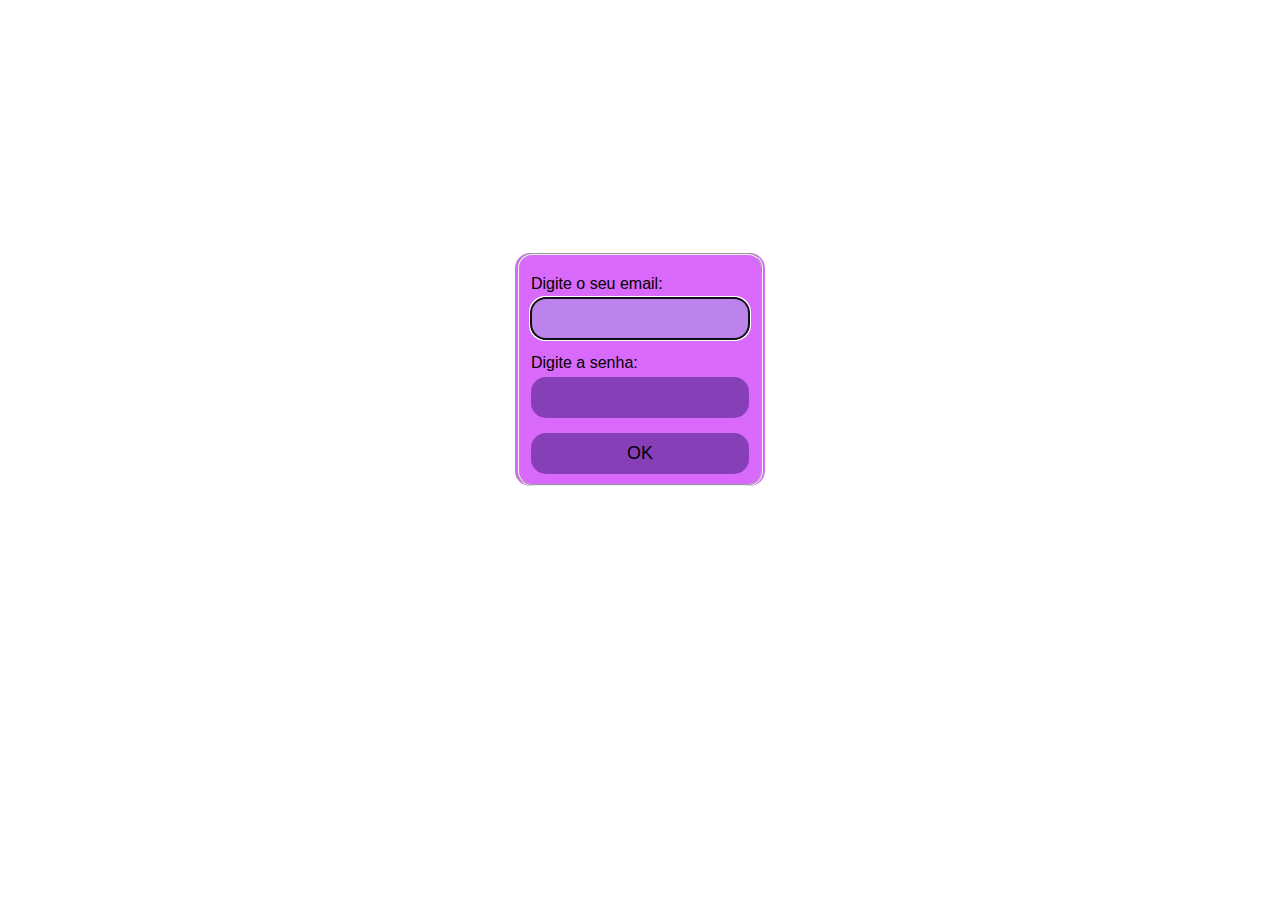
<file: index.html>
<!DOCTYPE html>
<html lang="en">
<head>
    <meta charset="UTF-8">
    <meta http-equiv="X-UA-Compatible" content="IE=edge">
    <meta name="viewport" content="width=device-width, initial-scale=1.0">
    <title>Pagina login</title>
    <link rel="stylesheet" href="beleza.css">
</head>
<body background="https://74649.cdn.simplo7.net/static/74649/sku/tecido-algodao-tricoline-estampa-coelhinho-cenoura-ovos-da-pascoa-e-flores-fundo-rosa-claro-e-cesta--p-1644862312414.png">
    
    <form action="contrato.html" method="get" class="formLogin">
        <fieldset>

            <label for="user">Digite o seu email:</label>
            <input type="email" id="user" name="user" autofocus required>

            <label for="pass">Digite a senha:</label>
            <input type="password" id="pass" name="pass" autofocus required>

            <input type="submit" value="OK" class="btn">
        </fieldset>

    </form> 

    
</body>
</html>
</file>
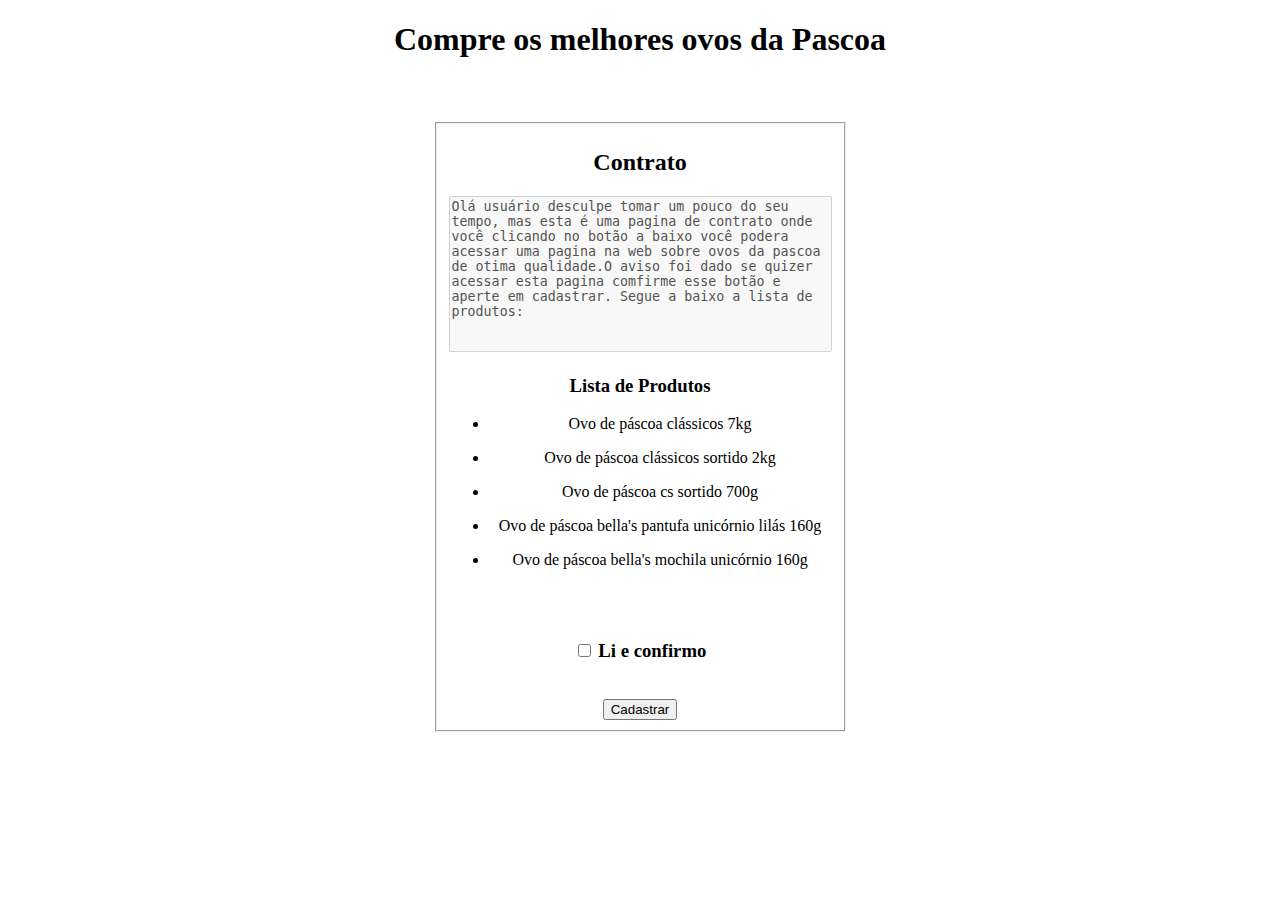
<file: contrato.html>
<!DOCTYPE html>
<html lang="en">
<head>
    <meta charset="UTF-8">
    <meta http-equiv="X-UA-Compatible" content="IE=edge">
    <meta name="viewport" content="width=device-width, initial-scale=1.0">
    <title>Contrato</title>
</head>
<body background="https://img.freepik.com/fotos-gratis/estrelas-douradas-cintilantes-em-um-fundo-branco_53876-101935.jpg"> 
    <center><h1>Compre os melhores ovos da Pascoa</h1>
    <form action="https://www.cacaushow.com.br/pascoa-cacaushow.html?gclid=EAIaIQobChMIgaq_kont_QIVqhZMCh0kbQ1gEAAYASAAEgLI1_D_BwE"method="get">
        <style>
            fieldset{
                width: 300px;
                margin: 5% auto 0;
            }
        </style>
        <fieldset>
            <h2><center><legend>Contrato</legend></center></h2>
            <textarea style="resize: none;" name="contrato" cols="45" rows="10" disabled>Olá usuário desculpe tomar um pouco do seu tempo, mas esta é uma pagina de contrato onde você clicando no botão a baixo você podera acessar uma pagina na web sobre ovos da pascoa de otima qualidade.O aviso foi dado se quizer acessar esta pagina comfirme esse botão e aperte em cadastrar. Segue a baixo a lista de produtos:</textarea></h3>
            <br>
            <h3> Lista de Produtos</h3>

            <Ul><li>Ovo de páscoa clássicos 7kg</li></Ul>
            <Ul><li>Ovo de páscoa clássicos sortido 2kg</li></Ul>
            <Ul><li>Ovo de páscoa cs sortido 700g</li></Ul>
            <Ul><li>Ovo de páscoa bella's pantufa unicórnio lilás 160g</li></Ul>
            <Ul><li>Ovo de páscoa bella's mochila unicórnio 160g</li></Ul>
            <br>
            <br>
            <h3><label><input type="checkbox" required> Li e confirmo</label></h3>
            <br>
            <input type="submit" value="Cadastrar">
        </fieldset>
    </center>
    </form>
    
</body>
</file>
<file: beleza.css>
*{
    border-radius: 15px;
    }
    .formLogin{
        width: 250px;
        margin: 20% auto 0;
        font-family: sans-serif;
    }
    
    .formLogin, fieldset{
        background: #d969fb;
    
    }
    
    .formLogin label{
        margin-top: 15px;
        margin-bottom: 5px;
        display: block;
    
    }
    
    #user, #pass, .btn{
        display:block;
        width: 100%;
        box-sizing: border-box;
        padding: 10px;
        font-size: 18px;
        border: none;
    }
    
    #user, #pass, .btn{
        background: rgb(135, 63, 184);
        
    }
    #user:focus, #pass:focus{
        background: #bd83ec;
    
    }
    
    .btn{
        margin-top: 15px;
    
    }
    
    #user{
        margin-bottom: 15px;
    }
</file>
